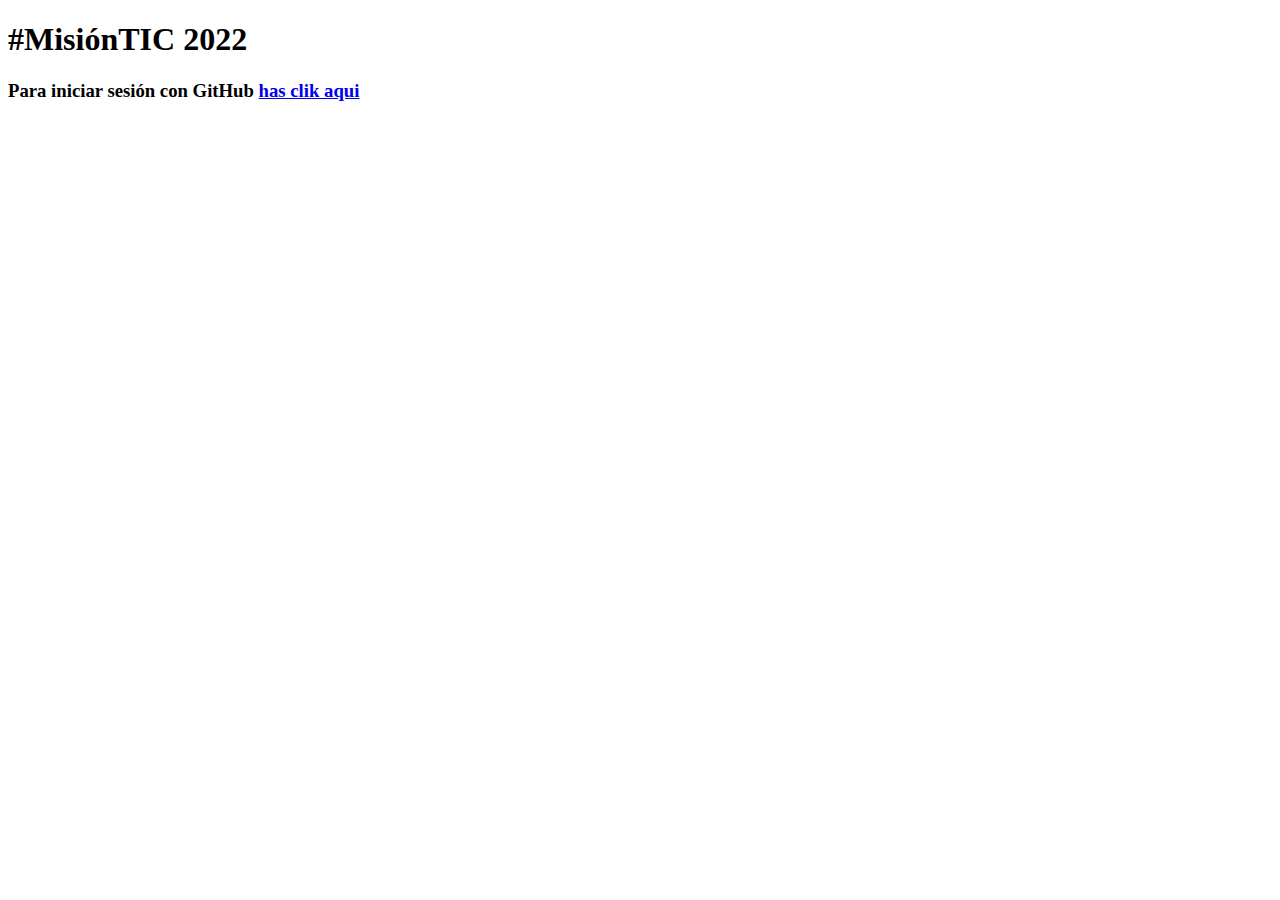
<file: src/main/resources/static/index.html>
<!DOCTYPE html>
<html lang="en">
<head>
  <meta charset="UTF-8">
  <meta http-equiv="X-UA-Compatible" content="IE=edge">
  <title>OAuth2</title>
  <meta name="viewport" content="width=device-width, initial-scale=1.0">
</head>
<body>
<header>
  <div class="divIndex">
    <h1>#MisiónTIC 2022</h1>
    <div class="divContenedorHome">
      <div class="divUnAutenticacion">
        <h3>Para iniciar sesión con GitHub <a href="/oauth2/authorization/github">has clik aqui</a> </h3>
      </div>
      <div class="divAutenticacion" style="display: none">
        <h3>Autenticado como: <span id="user"></span> </h3>
      </div>
    </div>
  </div>
</header>
</body>
<script type="text/javascript">
  $.get("/user", function(data){
    console.log(data);
    $("#user").html(data.name);
    $(".divUnAutenticacion").hide();
    $(".divAutenticacion").show();
  })
</script>
</html>
</file>
